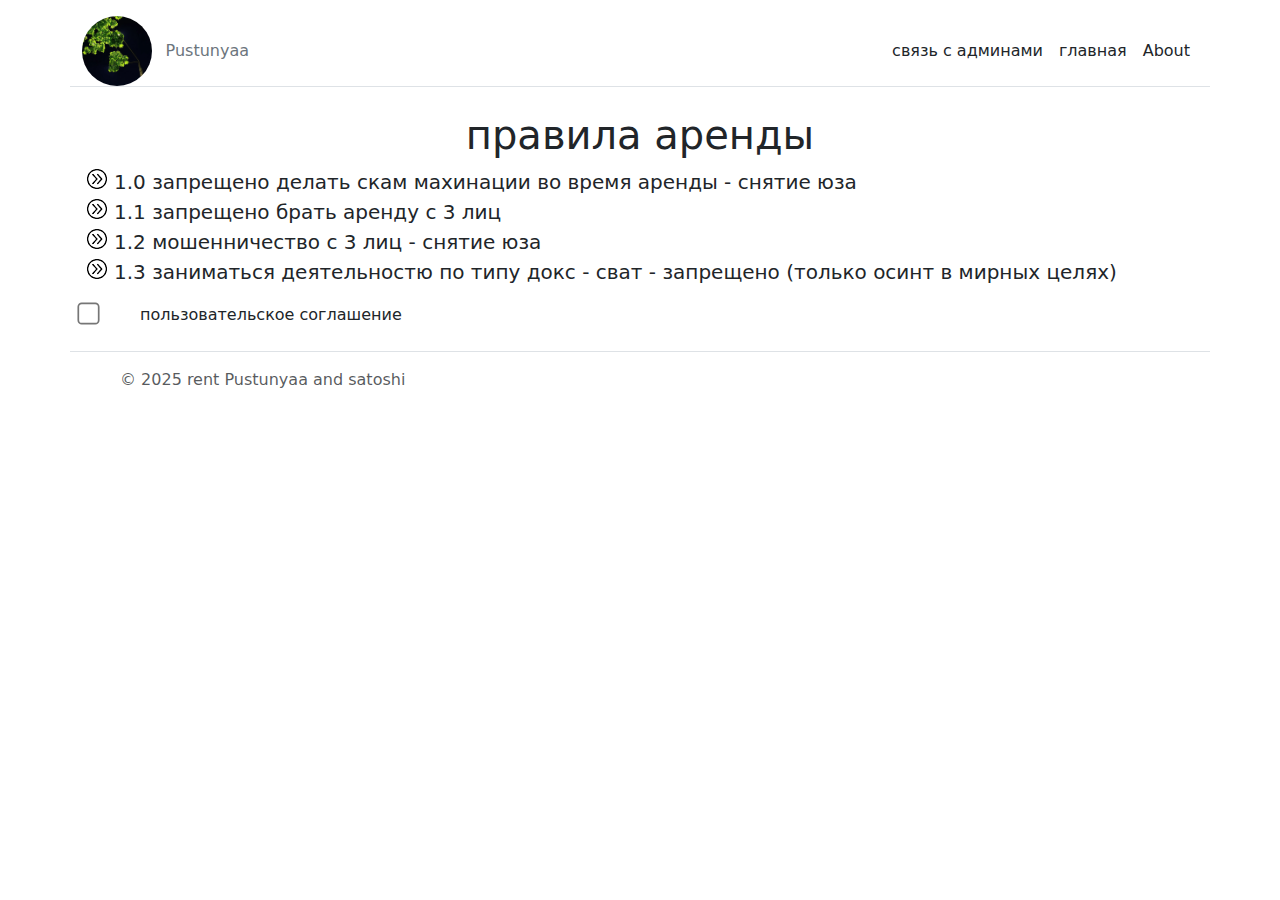
<file: faqs.html>
<!DOCTYPE html>
<html lang="en">
<head>
    <meta charset="UTF-8">
    <meta name="viewport" content="width=device-width, initial-scale=1.0">
    <title>пользовательское соглашение </title>
     <link href="https://cdn.jsdelivr.net/npm/bootstrap@5.3.3/dist/css/bootstrap.min.css" rel="stylesheet"
        integrity="sha384-QWTKZyjpPEjISv5WaRU9OFeRpok6YctnYmDr5pNlyT2bRjXh0JMhjY6hW+ALEwIH" crossorigin="anonymous">

    <link rel="stylesheet" href="css/style.css">
</head>
<body>
        <header class=" header__container container d-flex flex-wrap align-items-center justify-content-center justify-content-md-between py-3 mb-4 border-bottom">
        <div class="d-flex align-items-center nickname">
            
            <a href="/" class="d-flex align-items-center col-md-3 mb-2 mb-md-0 text-dark text-decoration-none">
            <img class="bi me-2 logo" width="70" height="70" role="img" src="photo_2025-08-09_15-17-20.jpg">
    
            <a href="#" class="nav-link px-2 link-secondary">Pustunyaa</a>

      </div>

      <ul class="nav col-12 col-md-auto mb-2 justify-content-center mb-md-0">
        <li><a href="#" class="nav-link px-2 link-dark">связь с админами </a></li>
        <li><a href="index.html" class="nav-link px-2 link-dark">главная</a></li>
        <li><a href="#" class="nav-link px-2 link-dark">About</a></li>
      </ul>

    </header>

    <main class="main_faqs">

          <section class="faqs_all">
            <div class="container container__faqs">
                <h1 class="faqs_title" >правила аренды </h1>
                <ul class="faqs__list">
                  <li class="faqs_text">1.0 запрещено делать скам махинации во время аренды - снятие юза</li>
                  <li class="faqs_text">1.1 запрещено брать аренду с 3 лиц </li>
                  <li class="faqs_text">1.2 мошенничество с 3 лиц - снятие юза</li>
                  <li class="faqs_text"> 1.3 заниматься деятельностю по типу докс - сват - запрещено (только осинт в мирных целях) </li>

                </ul>
                <!-- <button type="button" class="btn btn-success">✅</button><span class="text_true"></span> пользовательское соглашение</span>          -->

              <input class="button__check" type="checkbox" >
              <label class="button_label" for=""> пользовательское соглашение</label>
            </section>


    </main>

   <footer class="container d-flex flex-wrap justify-content-between align-items-center py-3 my-4 border-top">
    <div class="col-md-4 d-flex align-items-center">
      <a href="/" class="mb-3 me-2 mb-md-0 text-muted text-decoration-none lh-1">
        <svg class="bi" width="30" height="24"><use xlink:href="#bootstrap"></use></svg>
      </a>
      <span class="text-muted">© 2025 rent Pustunyaa and satoshi</span>
    </div>

    <ul class="nav col-md-4 justify-content-end list-unstyled d-flex">
      <li class="ms-3"><a class="text-muted" href="#"><svg class="bi" width="24" height="24"><use xlink:href="#twitter"></use></svg></a></li>
      <li class="ms-3"><a class="text-muted" href="#"><svg class="bi" width="24" height="24"><use xlink:href="#instagram"></use></svg></a></li>
      <li class="ms-3"><a class="text-muted" href="#"><svg class="bi" width="24" height="24"><use xlink:href="#facebook"></use></svg></a></li>
    </ul>
  </footer>

</body>
</html>
</file>
<file: css/style.css>
* {
    padding: 0;
    margin: 0;
}

.username__body {
   background: linear-gradient(45deg, rgb(94, 255, 0), rgb(247, 247, 247));
}

.username_list {

display: flex;
flex-wrap: wrap;
list-style: none;
gap: 25px;

}


.username__item {

width: 30.33%;
text-align: center;
background-color: rgb(97, 40, 255);
padding: 0 0 30px 0;
border-radius: 5%;


}


.username__btn {

    margin-left: 10px;
margin-right: 20px;
   
margin-bottom: 20px;




}




.main {
background: linear-gradient(45deg, rgb(51, 129, 6), rgb(255, 37, 37));
padding-bottom: 20px;

}

.username__title {


margin-bottom: 20px ;
margin-top: 20px ;


text-align: center;

color: white;

}






.username__nameLonersez {


padding: 0 5px 0 5px;


}

.username__name {

margin-bottom: 20px;
color: white;


}







.logo {

border-radius: 100%;


}


.nickname {

gap: 25px;


}





.header__container {


margin-bottom: 0 ;
padding-bottom: 0 !important;


}



.faqs_title {


text-align: center;

}



.button__check {


transform: scale(1.7);
padding-left: 40px;

}


.button_label {


padding-left: 40px;


}



.faqs__list {

list-style-image: url(../img/png-klev-club-i4i4-p-strelochka-ikonka-png-7.png);


}


.faqs_text {

font-size: 20px;

}



.title_free {

text-align: center;
color: rgb(252, 155, 155);
padding-bottom: 30px ;
padding-top: 10px;
font-size: 40px;
text-decoration: none;
display: flex;
justify-content: center;
font-weight: bold;


}



.header {


background: linear-gradient(45deg, rgb(94, 255, 0), rgb(255, 47, 47));

}





@media (max-width:768px){

.container {

max-width: 540px;

}

.username__item {

width: 45%;


}

}


@media (max-width:360px){

.container {

max-width: 300px;

}


.username__item {

width: 100%;



}

.username_list {

    padding: 0px;
}


.title_free {

font-size: 25px;


}



}
</file>
